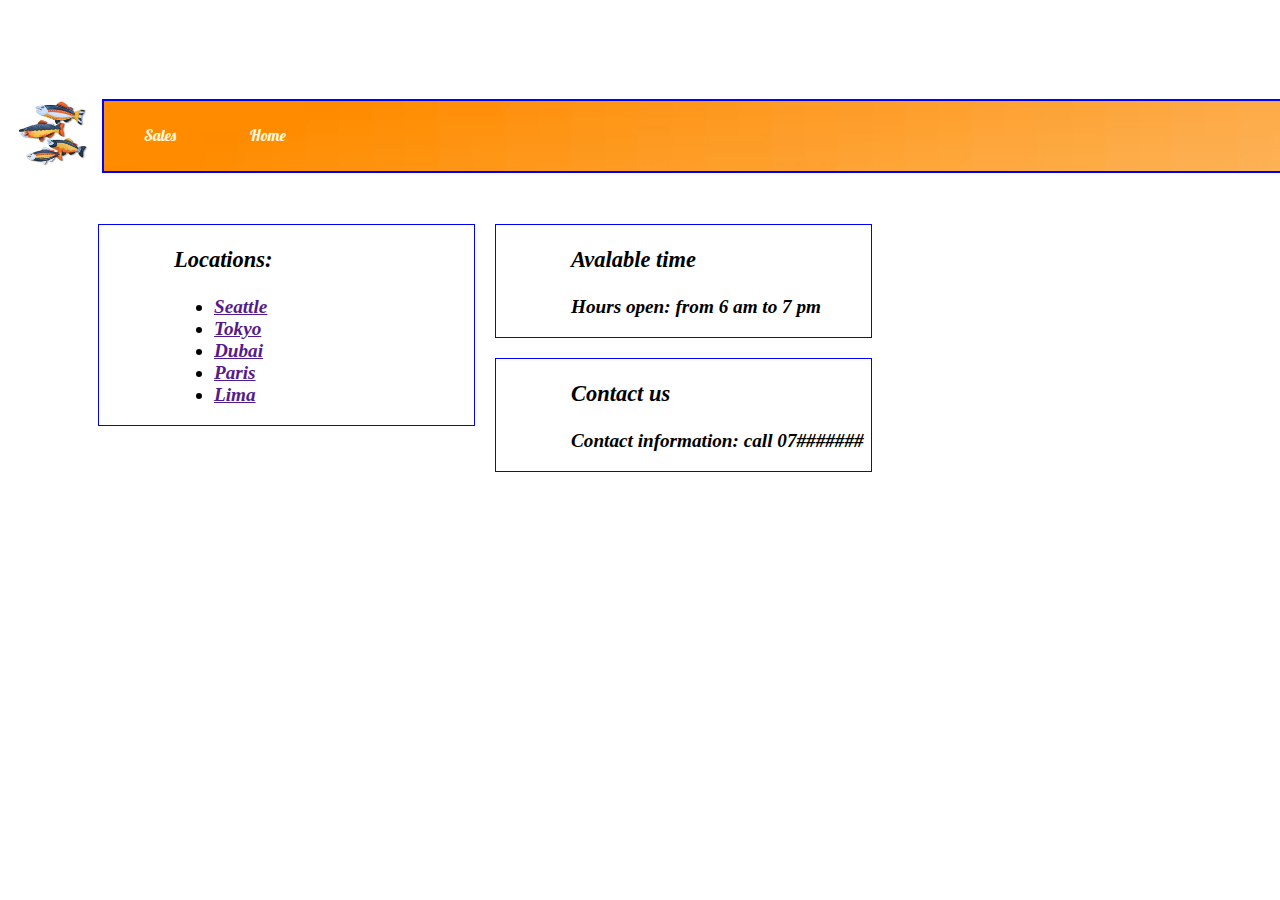
<file: index.html>
<!DOCTYPE html>
<html lang="en">
<head>
    <meta charset="UTF-8">
    <meta http-equiv="X-UA-Compatible" content="IE=edge">
    <meta name="viewport" content="width=device-width, initial-scale=1.0">
    <title>Document</title>
    <link rel="preconnect" href="https://fonts.gstatic.com">
<link href="https://fonts.googleapis.com/css2?family=Lobster&display=swap" rel="stylesheet">
    <link rel="stylesheet" href="css/style.css">
</head>
<body>
    <header>
        <h1>Salmoon Cookies</h1>
        <img src="img/fish logo.jpg" alt="">
        <nav>
            
            <ul>
                <li><a href="sales.html">Sales</a></li>
            <li><a href="index.html">Home</a></li>
        </ul>
        </nav> 
        
    </header>

    <main>
    

        <section class="s1">
            <h3>Locations: 
            </h3>
            <ul>
                <li><a href="">Seattle</a></li>
                <li><a href="">Tokyo</a></li>
                <li><a href="">Dubai</a></li>
                <li><a href="">Paris</a></li>
                <li><a href="">Lima</a></li>

            

            </ul>

        </section>
        <section class="s2">
            <h3>Avalable time </h3>
            <p>Hours open: from 6 am to 7 pm </p>
        </section>
        <section class="s3">
            <h3>Contact us</h3>
            <p>Contact information: call 07#######</p>
        </section>
    </main>
    
</body>
</html>
</file>
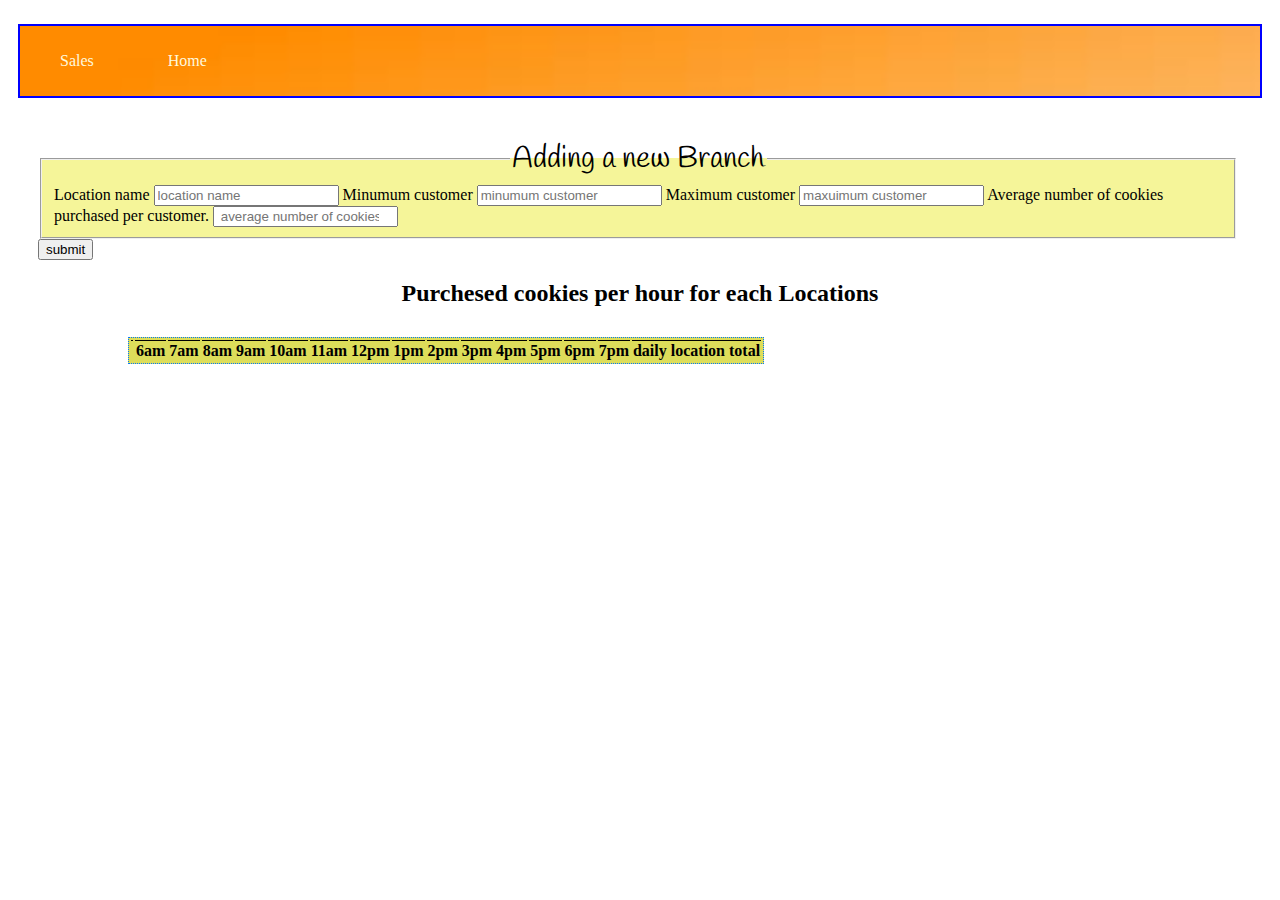
<file: sales.html>
<!DOCTYPE html>
<html lang="en">
<head>
    <meta charset="UTF-8">
    <meta http-equiv="X-UA-Compatible" content="IE=edge">
    <meta name="viewport" content="width=device-width, initial-scale=1.0">
    <title>Document</title>
    <link rel="preconnect" href="https://fonts.gstatic.com">
<link href="https://fonts.googleapis.com/css2?family=Handlee&display=swap" rel="stylesheet">
    <link rel="stylesheet" href="css/style1.css">
    
</head>
<body>
<header>
    <nav>
        <ul>
            <li><a href="sales.html">Sales</a></li>
        <li><a href="index.html">Home</a></li>
    </ul>
    </nav> 
</header>
<main id="seattle" >
    <form action="" id="branchForm">
        <fieldset>
            <Legend> Adding a new Branch</Legend>
            <label for="location"> Location name</label>
            <input id="location"   name="loc" type="text" placeholder="location name">
            
            <label for="MinCust"> Minumum customer </label>
            <input id="MinCust"   name="min" type="number" placeholder="minumum customer">
            
            <label for="MaxCust"> Maximum customer </label>
            <input id="MaxCust"   name="max" type="number" placeholder="maxuimum customer">
            
            <label for="AvgCocPerCust">  Average number of cookies purchased per customer. </label>
            <input id="AvgCocPerCust"   name="avg" type="number" step="0.01" placeholder=" average number of cookies purchased per customer.">
            
            
        </fieldset>
        <input type="submit" id="sub"  value="submit">
    </form>


    <h2>Purchesed cookies per hour for each Locations </h2>

</main>
<script src="js/app.js"></script>
</body>
</html>
</file>
<file: css/style.css>
header img {
    width:70px;
    height: 65px;
   padding-left: 10px;
}

/* header nav {
    border:1px solid red;
}

header nav ul {
    border: 1px solid green;
    text-decoration: none;
    display: inline-block;
    line-height: 70px;
}

header nav ul li {
    border: 1px solid blue;
    display: inline-block;
    line-height: 70 px;
} */

header nav ul {
    display: inline-block;
    height: 70px;
    line-height: 70px;
    width: 1200px;
    margin-left: 10px;
    border: 2px solid blue;
    text-decoration: none;
    background-image: url([data-uri]);
    background-repeat: no-repeat;
    background-size: 1250px;
}
header nav ul li {display:inline-block ;
    height: 70px;
    line-height: 120px;
    margin-right: 70px;
    margin-left: 70 px ;
}

header nav ul li a {
   line-height: 70px;
   position: relative;
    bottom: 25px;
    text-decoration: none;
    color: cornsilk;
    font-family: 'Lobster', cursive ;
}
header nav {
    display: inline-block;
    width:1050px;
    height: 120 px;
    margin-bottom: 25px;}

    

    section {
        padding-left: 75px ;
    }

    .s3 , .s1 , .s2{
        width:300px;
        float:left;
        margin: 10px;
        border:1px solid blue;
        background-image: url(https://previews.123rf.com/images/imelnyk/imelnyk1506/imelnyk150600065/41185724-cookies-background.jpg);
        background-position: 25% 50%;
        font-style: oblique;
        font-size: larger;
        font-weight: bolder;
    }
body{
background-image: url(https://previews.123rf.com/images/milkos/milkos1705/milkos170501484/78371704-cookies-background-sweet-chocolate-chips-biscuits-heap-at-blue-rustic-wood-background-with-copy-spac.jpg);
    background-repeat: no-repeat;
    background-size: cover;
}

    h1{
        font-family: 'Lobster', cursive;
        color: white;
    }

    .s1{
       margin-left: 90px;

    }
</file>
<file: css/style1.css>
body{
    background-image: url(https://previews.123rf.com/images/milkos/milkos1705/milkos170501484/78371704-cookies-background-sweet-chocolate-chips-biscuits-heap-at-blue-rustic-wood-background-with-copy-spac.jpg);
        background-repeat: no-repeat;
        background-size: cover;
        /* background-image: url(https://static8.depositphotos.com/1020422/1049/i/950/depositphotos_10494399-stock-photo-chocolate-chip-cookies-in-a.jpg); */
    }

    header nav ul {
        display: inline-block;
        height: 70px;
        line-height: 70px;
        width: 1200px;
        margin-left: 10px;
        border: 2px solid blue;
        text-decoration: none;
        background-image: url([data-uri]);
        background-repeat: no-repeat;
        background-size: 1250px;
        /* background-color: #FCF0C9 */
    }
    header nav ul li {display:inline-block ;
        height: 70px;  
        line-height: 120px;
        margin-right: 70px;
        margin-left: 70 px ;
    }
    
    header nav ul li a {
       line-height: 70px;
       position: relative;
        bottom: 25px;
        text-decoration: none;
        color: cornsilk;
        font-family: 'Lobster', cursive ;
    }
    header nav {
        display: inline-block;
        width:1050px;
        height: 120 px;
        margin-bottom: 25px;}

    

 fieldset {
     background-color: rgb(245, 245, 153)
     
 }

 table{
     margin-top: 30px;
     margin-left: 120px;
     background-color: rgb(221, 221, 90);
     border: 1px dotted rgb(0, 119, 255);
 }

 td{
     border: 1px solid rgb(0, 119, 255);
     text-align: center;
     color:white;
 }

 th{
 border-top: 0.5px solid black ;
 }

 legend{
    font-family: 'Handlee', cursive;
    font-size: 30px;
    text-align: center;
 }

 h2{
     text-align: center;
 }

 form {
     width: 1200px;
     padding-left: 30px;
 }

 sub{
      margin: 0;
      position: absolute;
      top: 50%;
      -ms-transform: translateY(-50%);
      transform: translateY(-50%);
 }
</file>
